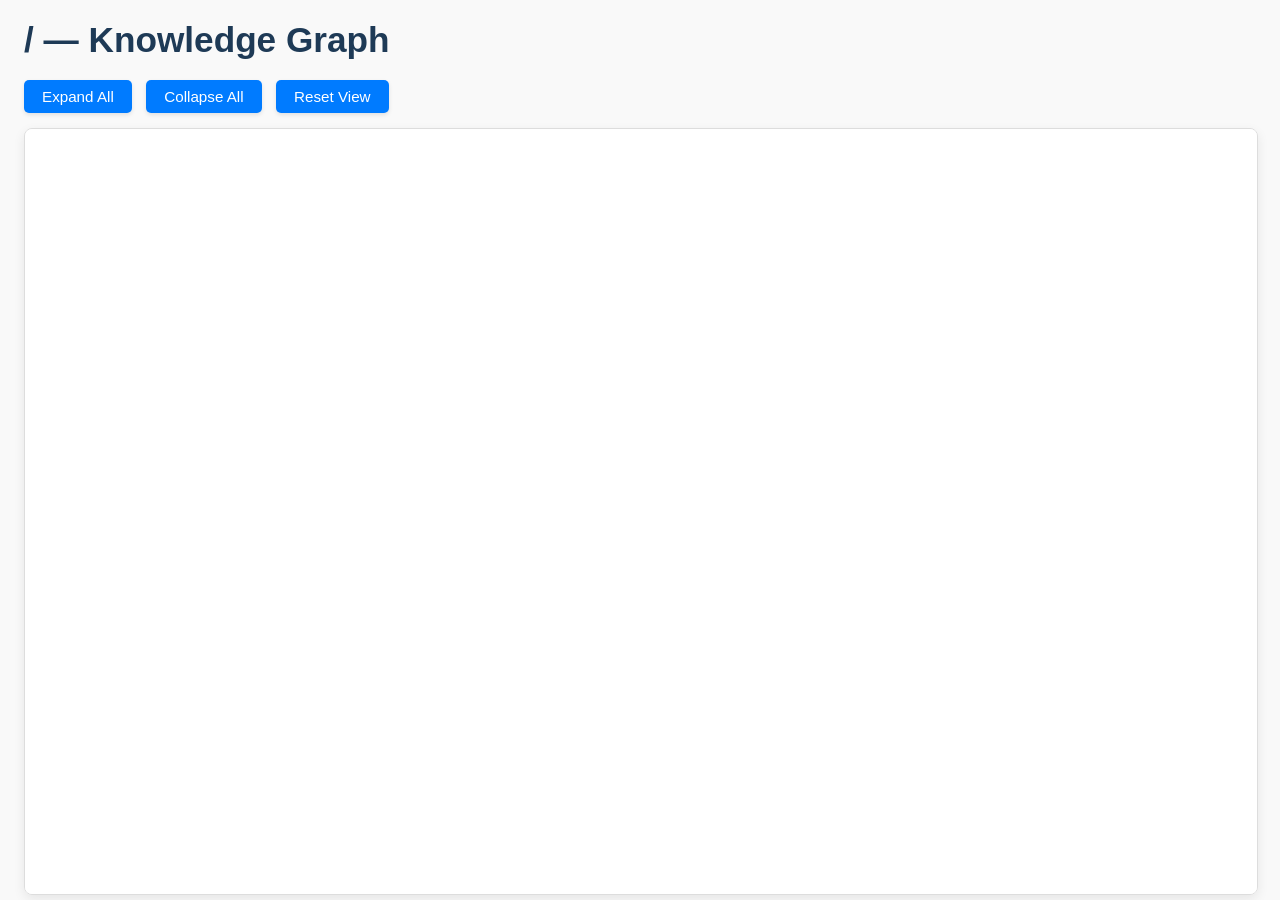
<file: graphify-out/GRAPH_TREE.html>
<!DOCTYPE html>
<html lang="en">
<head>
  <meta charset="UTF-8">
  <title>/ — graphify tree viewer</title>
  <style>
    body {
      font-family: 'Segoe UI', sans-serif;
      margin: 0;
      padding: 0;
      background: #f9f9f9;
      color: #333;
    }
    h1 {
      margin: 20px 0 0 24px;
      font-size: 2.2rem;
      font-weight: bold;
      color: #1e3a56;
    }
    .controls {
      margin: 20px 0 15px 24px;
    }
    button {
      margin-right: 10px;
      padding: 8px 18px;
      background: #007bff;
      color: #fff;
      border: none;
      border-radius: 5px;
      font-size: 0.95rem;
      cursor: pointer;
      transition: background 0.2s ease-in-out;
      box-shadow: 0 2px 4px rgba(0,0,0,0.1);
    }
    button:hover {
      background: #0056b3;
    }
    button:active {
      background: #004085;
    }
    #tree-container {
      width: calc(100vw - 48px); /* Adjust for body margin/padding */
      height: 85vh;
      overflow: auto;
      border-radius: 8px;
      background: #fff;
      margin-left: 24px;
      margin-right: 24px;
      box-shadow: 0 4px 12px rgba(0,0,0,0.08);
      border: 1px solid #ddd;
    }
    svg {
      background: #fff;
      border-radius: 8px;
      display: block; /* Important for D3 */
    }
    .node circle {
      stroke-width: 2.5px;
    }
    .node text { /* Base style for the <text> container */
      font: 13px 'Segoe UI', sans-serif;
      paint-order: stroke fill; /* Ensures text is readable over lines */
      stroke: #fff; /* White halo */
      stroke-width: 3px; /* Halo thickness */
      stroke-linejoin: round;
      stroke-opacity: 0.85; /* Halo opacity */
    }
    .link {
      fill: none;
      stroke-opacity: 0.7;
      stroke-width: 2px;
    }
  </style>
</head>
<body>
  <h1>/ — Knowledge Graph</h1>
  <div class="controls">
    <button onclick="expandAll()">Expand All</button>
    <button onclick="collapseAll()">Collapse All</button>
    <button onclick="resetView()">Reset View</button>
  </div>
  <div id="tree-container">
    <svg id="tree-svg" width="6000" height="8000"></svg>
  </div>

  <script src="https://d3js.org/d3.v7.min.js"></script>
  <script>
    const initialJsonData = {"name":"/","total_count":56,"children":[{"name":"js","total_count":55,"children":[{"name":"admin.js","total_count":19,"children":[{"name":"abrirFormulario()","total_count":1,"children":[]},{"name":"actualizarPreview()","total_count":1,"children":[]},{"name":"actualizarStockRapido()","total_count":1,"children":[]},{"name":"aplicarFiltros()","total_count":1,"children":[]},{"name":"cerrarFormulario()","total_count":1,"children":[]},{"name":"convertirImagenAWebp()","total_count":1,"children":[]},{"name":"eliminarProducto()","total_count":1,"children":[]},{"name":"guardarFormulario()","total_count":1,"children":[]},{"name":"iniciarSesion()","total_count":1,"children":[]},{"name":"mostrarErrorLogin()","total_count":1,"children":[]},{"name":"mostrarPanel()","total_count":1,"children":[]},{"name":"mostrarToast()","total_count":1,"children":[]},{"name":"ordenActual","total_count":1,"children":[]},{"name":"ordenarDatos()","total_count":1,"children":[]},{"name":"recargarProductos()","total_count":1,"children":[]},{"name":"renderizarTabla()","total_count":1,"children":[]},{"name":"subirImagenesSupabase()","total_count":1,"children":[]},{"name":"subirImagenSupabase()","total_count":1,"children":[]},{"name":"toggleEstado()","total_count":1,"children":[]}]},{"name":"api.js","total_count":1,"children":[{"name":"cargarProductos()","total_count":1,"children":[]}]},{"name":"carrito.js","total_count":18,"children":[{"name":"abrirCarrito()","total_count":1,"children":[]},{"name":"actualizarContador()","total_count":1,"children":[]},{"name":"actualizarEntregaUI()","total_count":1,"children":[]},{"name":"agregarProducto()","total_count":1,"children":[]},{"name":"calcularTotal()","total_count":1,"children":[]},{"name":"cambiarCantidad()","total_count":1,"children":[]},{"name":"carrito","total_count":1,"children":[]},{"name":"cerrarCarrito()","total_count":1,"children":[]},{"name":"clienteGuardado","total_count":1,"children":[]},{"name":"confirmarPedido()","total_count":1,"children":[]},{"name":"generarLinkWhatsApp()","total_count":1,"children":[]},{"name":"guardarCarrito()","total_count":1,"children":[]},{"name":"mostrarVistaCheckout()","total_count":1,"children":[]},{"name":"mostrarVistaLista()","total_count":1,"children":[]},{"name":"quitarProducto()","total_count":1,"children":[]},{"name":"renderizarCarrito()","total_count":1,"children":[]},{"name":"renderizarFormularioCheckout()","total_count":1,"children":[]},{"name":"vaciarCarrito()","total_count":1,"children":[]}]},{"name":"catalogo.js","total_count":3,"children":[{"name":"iniciarCatalogo()","total_count":1,"children":[]},{"name":"mostrarProductos()","total_count":1,"children":[]},{"name":"productos","total_count":1,"children":[]}]},{"name":"config.js","total_count":1,"children":[{"name":"CONFIG","total_count":1,"children":[]}]},{"name":"global.js","total_count":5,"children":[{"name":"btnInstalar","total_count":1,"children":[]},{"name":"compartirProducto()","total_count":1,"children":[]},{"name":"esFavorito()","total_count":1,"children":[]},{"name":"obtenerFavoritos()","total_count":1,"children":[]},{"name":"toggleFavorito()","total_count":1,"children":[]}]},{"name":"main.js","total_count":6,"children":[{"name":"animarEntrada()","total_count":1,"children":[]},{"name":"btnWhatsapp","total_count":1,"children":[]},{"name":"catalogo","total_count":1,"children":[]},{"name":"iniciarCatalogoInicio()","total_count":1,"children":[]},{"name":"mezclar()","total_count":1,"children":[]},{"name":"observador","total_count":1,"children":[]}]},{"name":"producto.js","total_count":2,"children":[{"name":"iniciarProducto()","total_count":1,"children":[]},{"name":"obtenerProductos()","total_count":1,"children":[]}]}]},{"name":"sw.js","total_count":1,"children":[{"name":"ASSETS","total_count":1,"children":[]}]}]};

    function transformData(jsonData) {
        // Helper function to recursively build the children structure
        function processNode(node, parentL1StageName) {
            let displayName = node.name;
            // Append total_count if it exists and is not already in the name
            if (node.total_count !== undefined) {
                if (!/\(Total Count: \d+\)$/.test(displayName)) {
                    displayName += ` (Total Count: ${node.total_count})`;
                }
            }

            const newNode = { name: displayName };

            if (parentL1StageName === "Root") {
                 newNode.originalStageName = node.name;
            } else {
                newNode.originalStageName = parentL1StageName;
            }

            if (node.children && node.children.length > 0) {
                const stageNameToPass = (parentL1StageName === "Root") ? node.name : parentL1StageName;
                newNode.children = node.children.map(child => processNode(child, stageNameToPass));
            }

            return newNode;
        }

        let rootDisplayName = jsonData.name;
        if (jsonData.total_count !== undefined && !/\(Total Count: \d+\)$/.test(rootDisplayName)) {
            rootDisplayName += ` (Total Count: ${jsonData.total_count})`;
        }

        return {
            name: rootDisplayName,
            originalStageName: "Root",
            children: (jsonData.children || []).map(child => processNode(child, "Root"))
        };
    }

    const treeData = transformData(initialJsonData);

    // Auto-populated phaseColors: every depth-1 child of the root gets
    // a stable colour from a bigger palette so all top-level dirs are
    // distinguishable.
    const PALETTE = [
      ["#3498DB","#2980B9","#AED6F1"], ["#2ECC71","#27AE60","#A9DFBF"],
      ["#E74C3C","#C0392B","#F5B7B1"], ["#9B59B6","#8E44AD","#D7BDE2"],
      ["#F39C12","#D68910","#FAD7A0"], ["#1ABC9C","#117864","#A2D9CE"],
      ["#34495E","#1B2631","#ABB2B9"], ["#E67E22","#BA4A00","#F5CBA7"],
      ["#16A085","#0E6655","#A2D9CE"], ["#D35400","#A04000","#EDBB99"],
      ["#7F8C8D","#566573","#D5DBDB"], ["#C0392B","#7B241C","#F5B7B1"],
      ["#2E86C1","#1B4F72","#A9CCE3"], ["#28B463","#196F3D","#A9DFBF"],
      ["#AF7AC5","#6C3483","#D2B4DE"],
    ];
    const phaseColors = { "Root": { fill: "#4A4A4A", stroke: "#333333", collapsedFill: "#6C757D" },
                          "Default": { fill: "#BDC3C7", stroke: "#95A5A6", collapsedFill: "#ECF0F1" } };
    (initialJsonData.children || []).forEach((c, i) => {
      const pal = PALETTE[i % PALETTE.length];
      phaseColors[c.name] = { fill: pal[0], stroke: pal[1], collapsedFill: pal[2] };
    });

    const levelSpecificPalettes = {
      0: { fill: "#4A4A4A", stroke: "#333333", collapsedFill: "#6C757D" },
      2: { fill: "#6ab04c", stroke: "#508a38", collapsedFill: "#a3d391" },
      3: { fill: "#f0932b", stroke: "#d0730f", collapsedFill: "#f6c07e" },
      4: { fill: "#be2edd", stroke: "#a01cb3", collapsedFill: "#e08bf2" },
      5: { fill: "#00a8ff", stroke: "#007ac1", collapsedFill: "#74d2ff" },
      6: { fill: "#e55039", stroke: "#c23620", collapsedFill: "#f09a8d" },
      default: { fill: "#747d8c", stroke: "#57606f", collapsedFill: "#a4b0be" }
    };

    const svgElement = d3.select("#tree-svg");
    const initialSvgWidth = +svgElement.attr("width");
    const initialSvgHeight = +svgElement.attr("height");
    const margin = { top: 40, right: 120, bottom: 80, left: 450 };
    let width = initialSvgWidth - margin.left - margin.right;
    let height = initialSvgHeight - margin.top - margin.bottom;
    const duration = 500;
    let nodeCounter = 0;
    const g = svgElement.append("g").attr("transform", `translate(${margin.left},${margin.top})`);
    const treemap = d3.tree().nodeSize([40, 0]);
    let rootNode = d3.hierarchy(treeData, d => d.children);
    rootNode.x0 = 0;
    rootNode.y0 = 0;

    if (rootNode.children) {
      rootNode.children.forEach(d_child => {
        if (d_child.children) { collapseBranch(d_child); }
      });
    }
    updateTree(rootNode);

    function collapseBranch(d) { if (d.children) { d._children = d.children; d._children.forEach(collapseBranch); d.children = null; } }
    function expandBranch(d) { if (d._children) { d.children = d._children; d._children = null; } if (d.children) { d.children.forEach(expandBranch); } }
    window.expandAll = () => { expandBranch(rootNode); updateTree(rootNode); };
    window.collapseAll = () => { if (rootNode.children) { rootNode.children.forEach(collapseBranch); } updateTree(rootNode); };
    window.resetView = () => { if (rootNode.children) { rootNode.children.forEach(d_child => { if (d_child.children || d_child._children) { collapseBranch(d_child); } }); } if (rootNode._children && !rootNode.children) { rootNode.children = rootNode._children; rootNode._children = null; } updateTree(rootNode); };

    function updateTree(source) {
      const treeLayoutData = treemap(rootNode);
      let nodes = treeLayoutData.descendants();
      let links = treeLayoutData.descendants().slice(1);

      let minX = 0;
      let maxX = 0;
      if (nodes.length > 0) {
        minX = d3.min(nodes, d => d.x);
        maxX = d3.max(nodes, d => d.x);
      }

      let neededHeight = Math.max(initialSvgHeight, maxX - minX + margin.top + margin.bottom + 100);
      svgElement.transition().duration(duration / 2).attr("height", neededHeight);
      g.transition().duration(duration / 2).attr("transform", `translate(${margin.left},${margin.top - minX + 40})`);

      nodes.forEach(d => { d.y = d.depth * 400; }); // Adjust horizontal separation if needed

      const node = g.selectAll('g.node').data(nodes, d => d.id || (d.id = ++nodeCounter));
      const nodeEnter = node.enter().append('g')
        .attr('class', d => "node" + (d.children || d._children ? " node--internal" : " node--leaf") + (d._children ? " _children" : ""))
        .attr('transform', d => `translate(${source.y0},${source.x0})`)
        .on('click', (event, d) => { if (d.children) { d._children = d.children; d.children = null; } else if (d._children) { d.children = d._children; d._children = null; } updateTree(d); })
        .style('cursor', d => (d.children || d._children) ? 'pointer' : 'default');

      nodeEnter.append('circle').attr('r', 1e-6);

      nodeEnter.append('text')
        .attr('dy', '.35em')
        .attr('x', d => d.children || d._children ? -14 : 14)
        .attr('text-anchor', d => d.children || d._children ? 'end' : 'start')
        .style("fill-opacity", 1e-6)
        .call(wrapText, 380);

      const nodeUpdate = nodeEnter.merge(node);
      nodeUpdate.transition().duration(duration)
        .attr('transform', d => `translate(${d.y},${d.x})`)
        .attr('class', d => "node" + (d.children ? " node--internal" : " node--leaf") + (d._children ? " node--internal _children" : ""));

      nodeUpdate.select('circle').attr('r', 8.5)
        .style('fill', d => {
            let palette;
            if (d.depth === 0) {
                palette = levelSpecificPalettes[0];
            } else if (d.depth === 1) {
                palette = phaseColors[d.data.originalStageName] || phaseColors.Default;
            } else {
                palette = levelSpecificPalettes[d.depth] || levelSpecificPalettes.default;
            }
            if (d._children) return palette.collapsedFill;
            if (d.children) return palette.fill;
            return "#fff";
        })
        .style('stroke', d => {
            let palette;
            if (d.depth === 0) {
                palette = levelSpecificPalettes[0];
            } else if (d.depth === 1) {
                palette = phaseColors[d.data.originalStageName] || phaseColors.Default;
            } else {
                palette = levelSpecificPalettes[d.depth] || levelSpecificPalettes.default;
            }
            return palette.stroke;
        });
      nodeUpdate.select('text').style("fill-opacity", 1).call(wrapText, 380);

      const nodeExit = node.exit().transition().duration(duration).attr('transform', d => `translate(${source.y},${source.x})`).remove();
      nodeExit.select('circle').attr('r', 1e-6);
      nodeExit.select('text').style('fill-opacity', 1e-6);

      const link = g.selectAll('path.link').data(links, d => d.id);
      const linkEnter = link.enter().insert('path', "g").attr('class', 'link').attr('d', d => { const o = { x: source.x0, y: source.y0 }; return diagonal(o, o); });

      linkEnter.merge(link).transition().duration(duration).attr('d', d => diagonal(d, d.parent))
        .style('stroke', d => {
            const sourceNode = d.parent;
            if (!sourceNode) return phaseColors.Default.stroke;
            const l1AncestorName = sourceNode.data.originalStageName;
            const colorPalette = phaseColors[l1AncestorName] || phaseColors.Default;
            return colorPalette.stroke;
        });
      link.exit().transition().duration(duration).attr('d', d => { const o = { x: source.x, y: source.y }; return diagonal(o, o); }).remove();
      nodes.forEach(d => { d.x0 = d.x; d.y0 = d.y; });
    }

    function diagonal(s, d) { return `M ${s.y} ${s.x} C ${(s.y + d.y) / 2} ${s.x}, ${(s.y + d.y) / 2} ${d.x}, ${d.y} ${d.x}`; }

    function wrapText(textElements, maxWidth) {
        const textPartColors = {
            name: '#343a40',
            count: '#0056b3'
        };
        const countRegex = /(\s\(Total Count: \d+\))$/;

        textElements.each(function () {
            const textD3 = d3.select(this);
            const originalNodeText = textD3.datum().data.name;
            const x = parseFloat(textD3.attr("x") || 0);
            const initialDy = textD3.attr("dy");
            const textAnchor = textD3.attr("text-anchor");
            const lineHeight = 1.1;

            textD3.text(null);

            let namePart = originalNodeText;
            let countPartText = "";

            const countMatch = originalNodeText.match(countRegex);
            if (countMatch && originalNodeText.endsWith(countMatch[0])) {
                namePart = originalNodeText.substring(0, originalNodeText.length - countMatch[0].length).trim();
                countPartText = countMatch[0].trim();
            }

            const tokens = [];
            namePart.split(/\s+/).filter(Boolean).forEach(word => {
                tokens.push({ text: word, type: 'name' });
            });
            if (countPartText) {
                tokens.push({ text: countPartText, type: 'count' });
            }

            if (tokens.length === 0 && originalNodeText) {
                tokens.push({ text: originalNodeText, type: 'name' });
            }

            let currentTspan = textD3.append("tspan").attr("x", x).attr("dy", initialDy);
            if (textAnchor === "end") currentTspan.attr("text-anchor", "end");

            let lineTokens = [];

            for (let i = 0; i < tokens.length; i++) {
                const tokenObj = tokens[i];

                lineTokens.push(tokenObj);
                currentTspan.text(lineTokens.map(t => t.text).join(" "));

                if (currentTspan.node().getComputedTextLength() > maxWidth && lineTokens.length > 1) {
                    lineTokens.pop();

                    currentTspan.text(null);
                    lineTokens.forEach((prevToken, idx) => {
                        currentTspan.append("tspan")
                            .text((idx > 0 ? " " : "") + prevToken.text)
                            .style("fill", textPartColors[prevToken.type] || textPartColors.name)
                            .style("font-weight", prevToken.type === 'count' ? "bold" : "normal");
                    });

                    lineTokens = [tokenObj];
                    currentTspan = textD3.append("tspan").attr("x", x).attr("dy", lineHeight + "em");
                    if (textAnchor === "end") currentTspan.attr("text-anchor", "end");
                }
            }

            currentTspan.text(null);
            lineTokens.forEach((token, idx) => {
                currentTspan.append("tspan")
                    .text((idx > 0 ? " " : "") + token.text)
                    .style("fill", textPartColors[token.type] || textPartColors.name)
                    .style("font-weight", token.type === 'count' ? "bold" : "normal");
            });

            if (textD3.selectAll("tspan > tspan").empty() && textD3.select("tspan").text().length === 0 && originalNodeText) {
                let t = textD3.select("tspan");
                let displayText = originalNodeText;
                t.text(displayText).style("fill", textPartColors.name);
                if (t.node() && t.node().getComputedTextLength() > maxWidth && displayText.length > 20) {
                    let estimatedChars = Math.floor(maxWidth / (t.node().getComputedTextLength()/displayText.length) );
                    displayText = displayText.substring(0, Math.max(0, estimatedChars - 3)) + "...";
                    t.text(displayText);
                }
            }
        });
    }
  </script>
</body>
</html>
</file>
